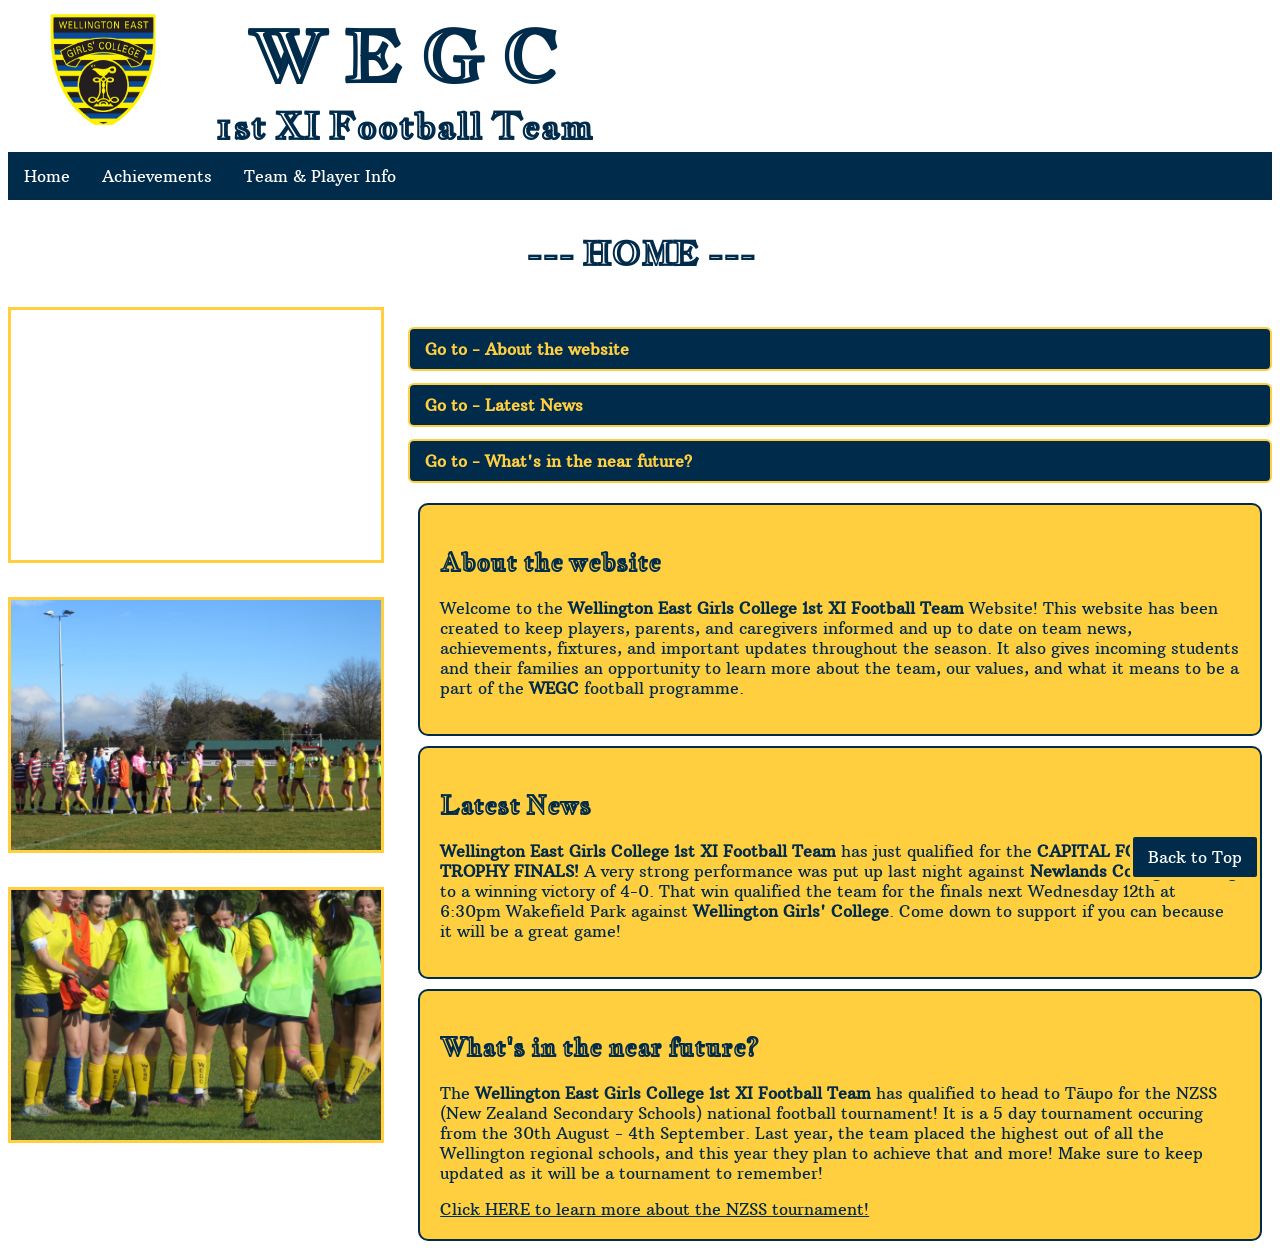
<file: index.html>
<!DOCTYPE html>

<html>
<head>
    <meta name="Author" content="Emilia">
    <meta name="Description" content="Website about WEGC Football">
    <title>WEGC Football 1st XI - Home</title>
    <link href="css/style.css" rel="stylesheet" type="text/css">

    <!--Font links-->
    <link rel="preconnect" href="https://fonts.googleapis.com">
    <link rel="preconnect" href="https://fonts.gstatic.com" crossorigin>
    <link href="https://fonts.googleapis.com/css2?family=Arbutus+Slab&family=Jacques+Francois+Shadow&display=swap" rel="stylesheet">

</head>

<body>

    <!--Heading & Logo-->

    <header class="logo-container">
        <a href="index.html">
            <img src="images/DIT mood board (1).png" alt="Logo" class="logo" style="width:190px; height:140px;">
        </a>

    <div class="title" id="top">
        <h1>W E G C</h1>
        <h2>1st XI Football Team</h2>
    </div>

    </header>

    <!--Navigation Bar-->
    
    <nav>
        <ul>
            <li><a href="./index.html">Home</a></li>
            <li><a href="./achievements.html">Achievements</a></li>
            <li><a href="./teaminformation.html">Team & Player Info</a></li>
        </ul>
    </nav>


    <!--Home title-->

    <div id="hometitle">
        <h1>--- HOME ---</h1>
    </div>
    


    <!--Body images/videos-->

    <div class="home-layout">

        <div class="home-images">

            <video autoplay muted loop>
                <source src="images/WhatsApp Video 2026-08-12 at 9.14.43 AM.mp4" type="video/mp4" alt="Taken by Diana Jordan">
            </video>

            <img src="images/WhatsApp Image 2026-08-12 at 9.14.43 AM.jpeg" alt="Taken by Diana Jordan">
            <img src="images/WhatsApp Image 2026-08-12 at 9.14.44 AM.jpeg" alt="Taken by Diana Jordan">

        </div>

    <!--Body text-->
 

        <div class="home-content">

            <!--Mini nav bar links-->
            <ol class="page-links">
                <li><a href="#atw">Go to - About the website</a></li>
                <li><a href="#ln">Go to - Latest News</a></li>
                <li><a href="#witnf">Go to - What's in the near future?</a></li>
            </ol> 

            <div class="tile" id="atw">
                <h2>About the website</h2>
                <p>Welcome to the <strong>Wellington East Girls College 1st XI Football Team</strong> Website! 
            This website has been created to keep players, parents, and caregivers
            informed and up to date on team news, achievements, fixtures, and important
            updates throughout the season. It also gives incoming students and their families
            an opportunity to learn more about the team, our values, and what it means to be 
            a part of the <strong>WEGC</strong> football programme.</p>
            </div>

            <div class="tile" id="ln">
                <h2>Latest News</h2>
                <p><strong>Wellington East Girls College 1st XI Football Team</strong> has
            just qualified for the <strong>CAPITAL FOOTBALL TROPHY FINALS!</strong> A very strong
            performance was put up last night against <strong>Newlands College</strong>, leading to
            a winning victory of 4-0. That win qualified the team for the finals next Wednesday 12th at 6:30pm
            Wakefield Park against <strong>Wellington Girls' College</strong>. Come down to support if you can because
            it will be a great game!</p>
            </div>

            <div class="tile" id="witnf">
                <h2>What's in the near future?</h2>
                <p>The <strong>Wellington East Girls College 1st XI Football Team</strong> has qualified to
                head to Tāupo for the NZSS (New Zealand Secondary Schools) national football tournament! It is a 5 day
                tournament occuring from the 30th August - 4th September. Last year, the team placed the highest out of all the Wellington
                regional schools, and this year they plan to achieve that and more! Make sure to keep updated as it will be a tournament 
                to remember!</p>
                <a href="https://www.nzssfootball.co.nz/2026-tournaments-2/tournaments-information" class="mylink2">Click HERE to learn more about the NZSS tournament!</a>
            </div>

        </div>

    </div>

    <a href="#top" class="back-to-top">Back to Top</a>

</body>


</html>
</file>
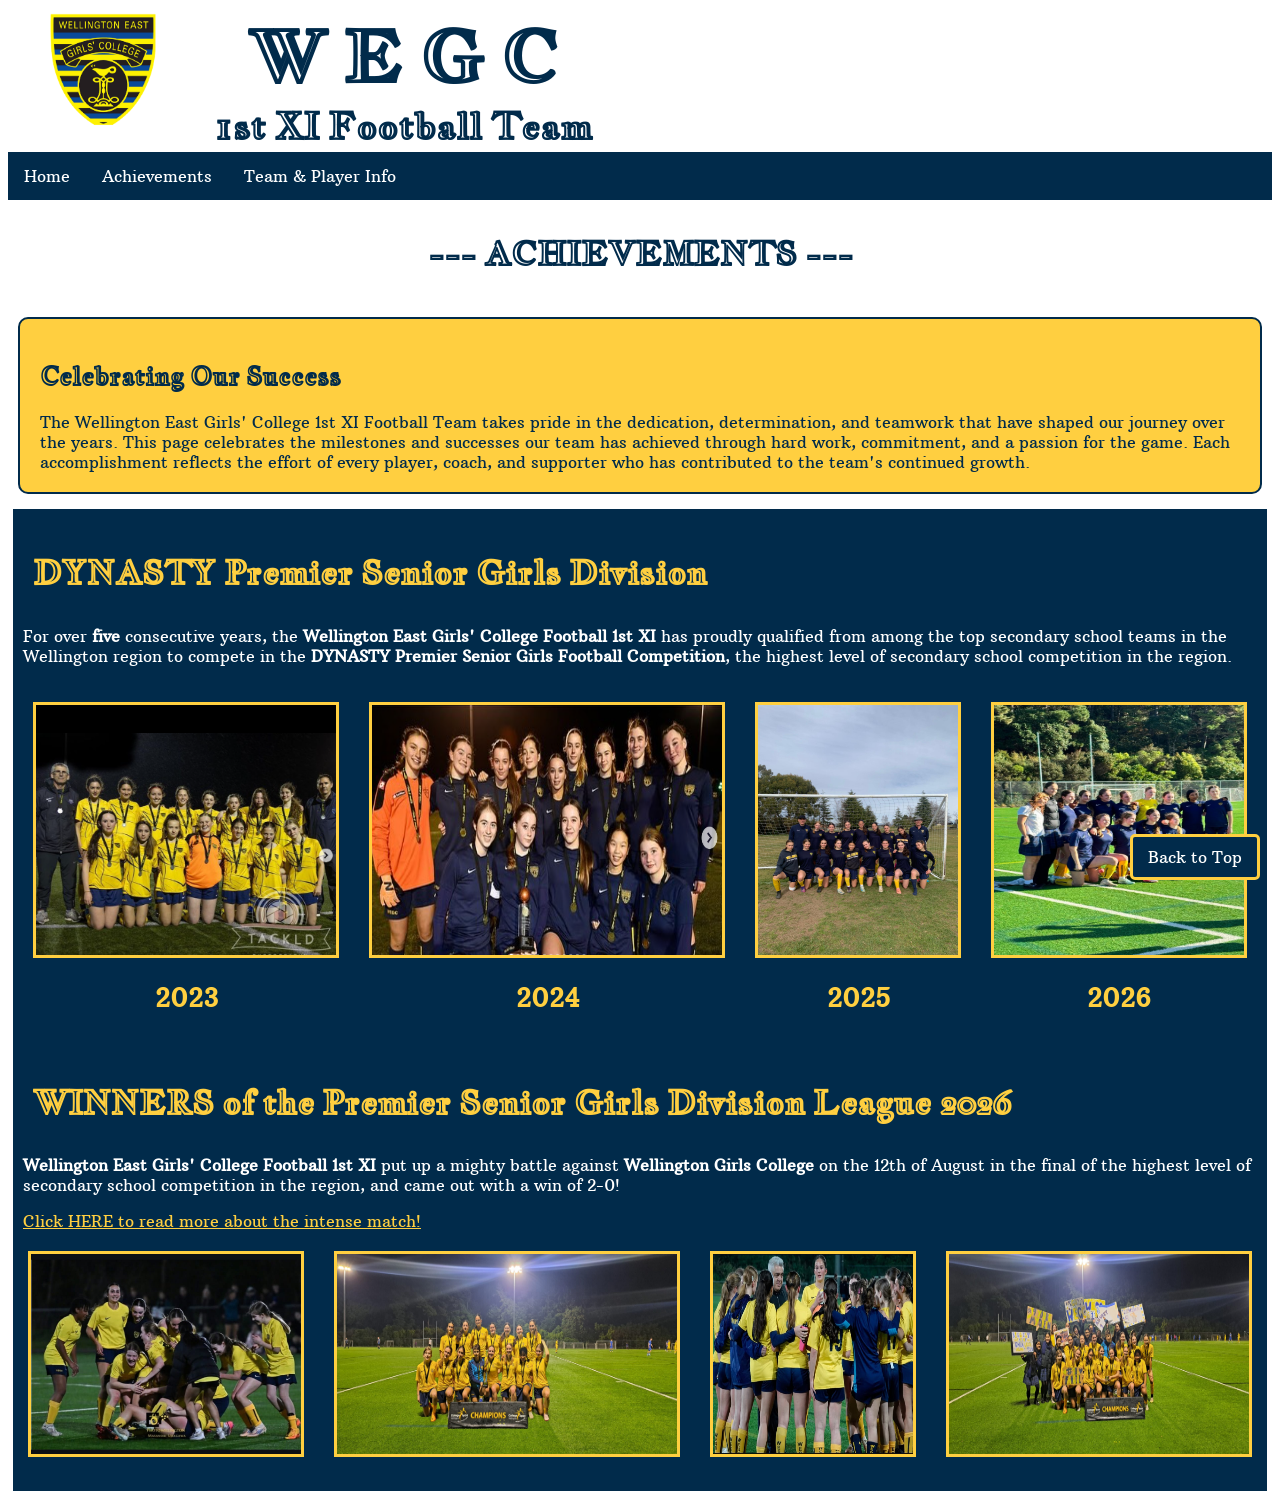
<file: achievements.html>
<!DOCTYPE html>

<html>
<head>
    <meta name="Author" content="Emilia">
    <meta name="Description" content="Website about WEGC Football">
    <title>WEGC Football 1st XI - Achievements</title>
    <link href="css/style.css" rel="stylesheet" type="text/css">

    <!--Font links-->
    <link rel="preconnect" href="https://fonts.googleapis.com">
    <link rel="preconnect" href="https://fonts.gstatic.com" crossorigin>
    <link href="https://fonts.googleapis.com/css2?family=Arbutus+Slab&family=Jacques+Francois+Shadow&display=swap" rel="stylesheet">

</head>

<body>
        <!--Heading & Logo-->

    <header class="logo-container">
        <a href="index.html">
            <img src="images/DIT mood board (1).png" alt="Logo" class="logo" style="width:190px; height:140px;">
        </a>

        <div class="title" id="top">
            <h1>W E G C</h1>
            <h2>1st XI Football Team</h2>
        </div>
        
    </header>

    <!--Navigation Bar-->
    
    <nav>
        <ul>
            <li><a href="./index.html">Home</a></li>
            <li><a href="./achievements.html">Achievements</a></li>
            <li><a href="./teaminformation.html">Team & Player Info</a></li>
        </ul>
    </nav>


    <!--Achievements title-->

    <div id="achievementstitle">
        <h1>--- ACHIEVEMENTS ---</h1>
    </div>


    <!--Body-->

        <div class="tiles">

            <div class="tile" id="contents">
                <h2>Celebrating Our Success</h2>
                <body>The Wellington East Girls' College 1st XI Football Team
                takes pride in the dedication, determination, and teamwork 
                that have shaped our journey over the years. This page celebrates 
                the milestones and successes our team has achieved through hard work, 
                commitment, and a passion for the game. Each accomplishment reflects 
                the effort of every player, coach, and supporter who has contributed to the 
                team's continued growth.
                </body>
            </div>
        </div>

        <!--DYNASTY Premier-->

        <div id="dynastypremier">
            <h1>DYNASTY Premier Senior Girls Division</h1>
            <p>For over <strong>five</strong> consecutive years, 
            the <strong>Wellington East Girls' College Football 1st XI</strong> 
            has proudly qualified from among the top secondary school teams in 
            the Wellington region to compete in the 
            <strong>DYNASTY Premier Senior Girls Football Competition</strong>, 
            the highest level of secondary school competition in the region.
            </p>

            <div id="dynastypictures">

                <div class="achievement-image">
                    <img src="images/Screenshot 2026-07-30 200211.png" alt="2023 - Taken by Tackld Photographers consent allowed on instagram" style="width:300px;height:250px">
                    <p>2023</p>
                </div>

                <div class="achievement-image">
                    <img src="images/Screenshot 2026-07-30 201050.png" alt="2024 - Taken by Tackld Photographers consent allowed on instagram" style="width:350px;height:250px">
                    <p>2024</p>
                </div>

                <div class="achievement-image">
                    <img src="images/WhatsApp Image 2026-08-03 at 2.40.21 PM.jpeg" alt="2025 - Taken by Diana Jordan" style="width:200px;height:250px">
                    <p>2025</p>
                </div>

                <div class="achievement-image">
                    <img src="images/WhatsApp Image 2026-08-03 at 2.50.06 PM.jpeg" alt="2026 - Taken by Kirsty Focas consent allowed" style="width:250px;height:250px">
                    <p>2026</p>
                </div>

            </div>

            <h1>WINNERS of the Premier Senior Girls Division League 2026</h1>
            <p><strong>Wellington East Girls' College Football 1st XI</strong> put up a mighty battle against
            <strong>Wellington Girls College</strong> on the 12th of August in the final of the highest level of
            secondary school competition in the region, and came out with a win of 2-0!</p>
            <a href="https://www.collegesport.org.nz/newsarticle/168931" class="mylink">Click HERE to read more about the intense match!</a>
            

            <div id="dynastypictures">

                <div class="achievement-image">
                    <img src="images/WhatsApp Image 2026-08-19 at 11.32.24 AM.jpeg" alt="Taken by Diana Jordan" style="width:270px;height:200px">
                    
                </div>

                <div class="achievement-image">
                    <img src="images/WhatsApp Image 2026-08-19 at 11.32.23 AM.jpeg" alt="Taken by Diana Jordan" style="width:340px;height:200px">
                    
                </div>

                <div class="achievement-image">
                    <img src="images/WhatsApp Image 2026-08-19 at 11.32.23 AM (2).jpeg" alt="Taken by Diana Jordan" style="width:200px;height:200px">
                    
                </div>

                <div class="achievement-image">
                    <img src="images/WhatsApp Image 2026-08-19 at 11.32.23 AM (1).jpeg" alt="Taken by Diana Jordan" style="width:300px;height:200px">
                   
                </div>

            </div>

        </div>

        <a href="#top" class="back-to-top">Back to Top</a>

</body>
</html>
</file>
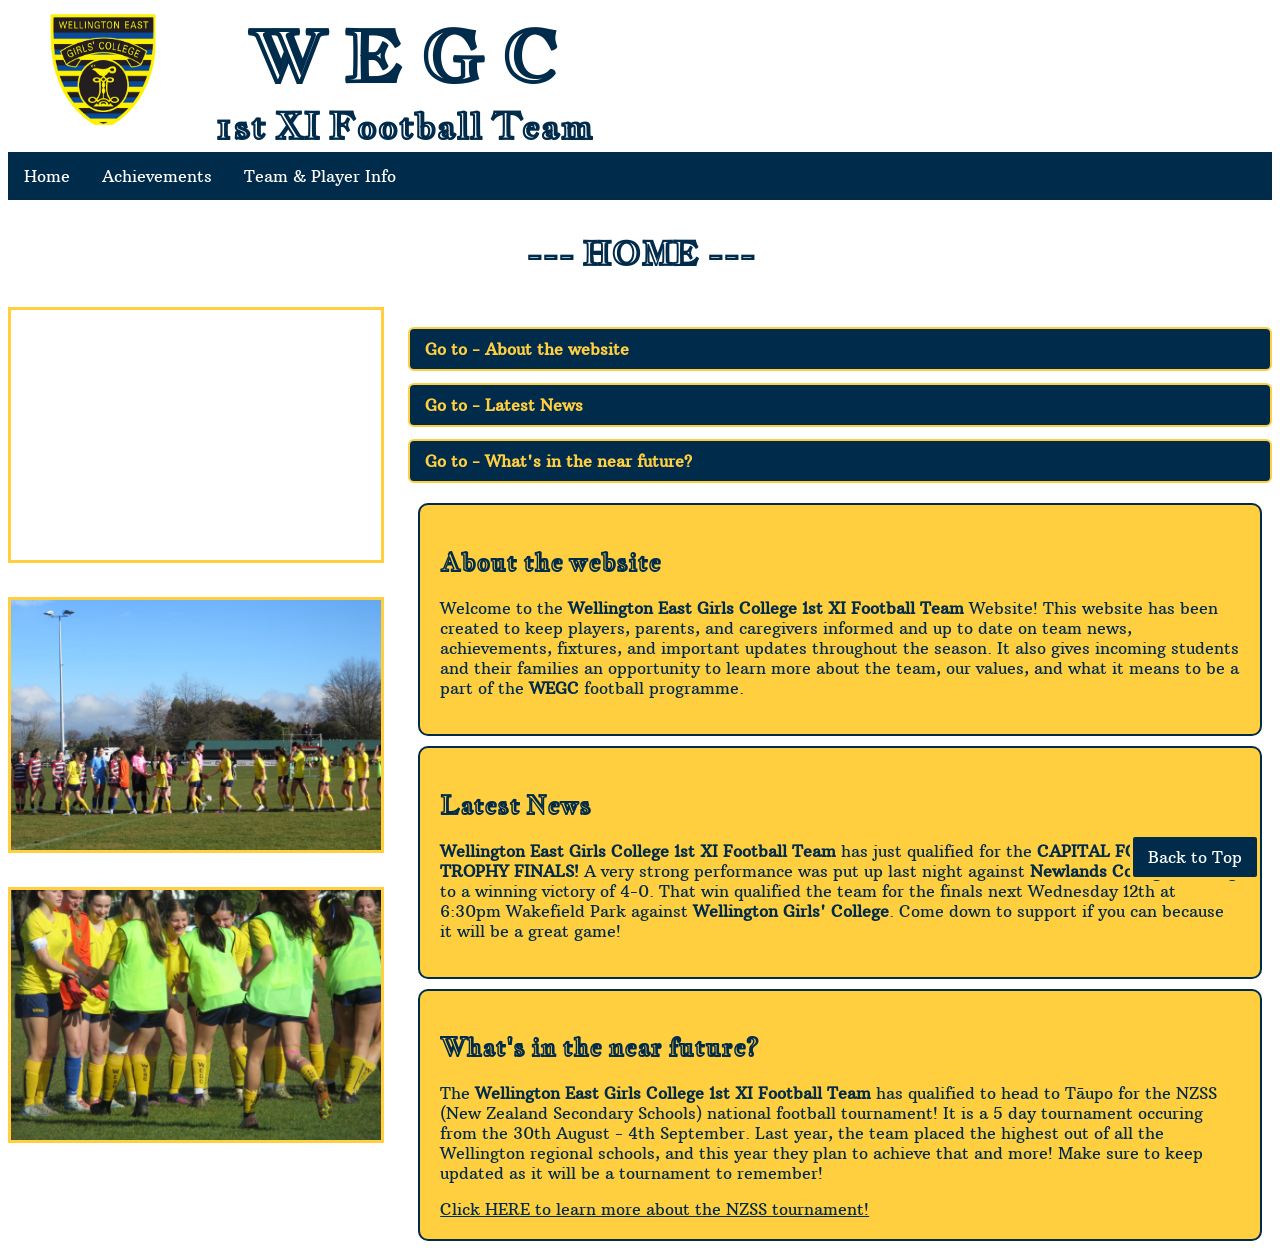
<file: home.html>
<!DOCTYPE html>

<html>
<head>
    <meta name="Author" content="Emilia">
    <meta name="Description" content="Website about WEGC Football">
    <title>WEGC Football 1st XI - Home</title>
    <link href="css/style.css" rel="stylesheet" type="text/css">

    <!--Font links-->
    <link rel="preconnect" href="https://fonts.googleapis.com">
    <link rel="preconnect" href="https://fonts.gstatic.com" crossorigin>
    <link href="https://fonts.googleapis.com/css2?family=Arbutus+Slab&family=Jacques+Francois+Shadow&display=swap" rel="stylesheet">

</head>

<body>

    <!--Heading & Logo-->

    <header class="logo-container">
        <a href="home.html">
            <img src="images/DIT mood board (1).png" alt="Logo" class="logo" style="width:190px; height:140px;">
        </a>

    <div class="title" id="top">
        <h1>W E G C</h1>
        <h2>1st XI Football Team</h2>
    </div>

    </header>

    <!--Navigation Bar-->
    
    <nav>
        <ul>
            <li><a href="./home.html">Home</a></li>
            <li><a href="./achievements.html">Achievements</a></li>
            <li><a href="./teaminformation.html">Team & Player Info</a></li>
        </ul>
    </nav>


    <!--Home title-->

    <div id="hometitle">
        <h1>--- HOME ---</h1>
    </div>
    


    <!--Body images/videos-->

    <div class="home-layout">

        <div class="home-images">

            <video autoplay muted loop>
                <source src="images/WhatsApp Video 2026-08-12 at 9.14.43 AM.mp4" type="video/mp4">
            </video>

            <img src="images/WhatsApp Image 2026-08-12 at 9.14.43 AM.jpeg" alt="Football">
            <img src="images/WhatsApp Image 2026-08-12 at 9.14.44 AM.jpeg" alt="Football">

        </div>

    <!--Body text-->
 

        <div class="home-content">

            <!--Mini nav bar links-->
            <ol class="page-links">
                <li><a href="#atw">Go to - About the website</a></li>
                <li><a href="#ln">Go to - Latest News</a></li>
                <li><a href="#witnf">Go to - What's in the near future?</a></li>
            </ol> 

            <div class="tile" id="atw">
                <h2>About the website</h2>
                <p>Welcome to the <strong>Wellington East Girls College 1st XI Football Team</strong> Website! 
            This website has been created to keep players, parents, and caregivers
            informed and up to date on team news, achievements, fixtures, and important
            updates throughout the season. It also gives incoming students and their families
            an opportunity to learn more about the team, our values, and what it means to be 
            a part of the <strong>WEGC</strong> football programme.</p>
            </div>

            <div class="tile" id="ln">
                <h2>Latest News</h2>
                <p><strong>Wellington East Girls College 1st XI Football Team</strong> has
            just qualified for the <strong>CAPITAL FOOTBALL TROPHY FINALS!</strong> A very strong
            performance was put up last night against <strong>Newlands College</strong>, leading to
            a winning victory of 4-0. That win qualified the team for the finals next Wednesday 12th at 6:30pm
            Wakefield Park against <strong>Wellington Girls' College</strong>. Come down to support if you can because
            it will be a great game!</p>
            </div>

            <div class="tile" id="witnf">
                <h2>What's in the near future?</h2>
                <p>The <strong>Wellington East Girls College 1st XI Football Team</strong> has qualified to
                head to Tāupo for the NZSS (New Zealand Secondary Schools) national football tournament! It is a 5 day
                tournament occuring from the 30th August - 4th September. Last year, the team placed the highest out of all the Wellington
                regional schools, and this year they plan to achieve that and more! Make sure to keep updated as it will be a tournament 
                to remember!</p>
                <a href="https://www.nzssfootball.co.nz/2026-tournaments-2/tournaments-information" class="mylink2">Click HERE to learn more about the NZSS tournament!</a>
            </div>

        </div>

    </div>

    <a href="#top" class="back-to-top">Back to Top</a>

</body>


</html>
</file>
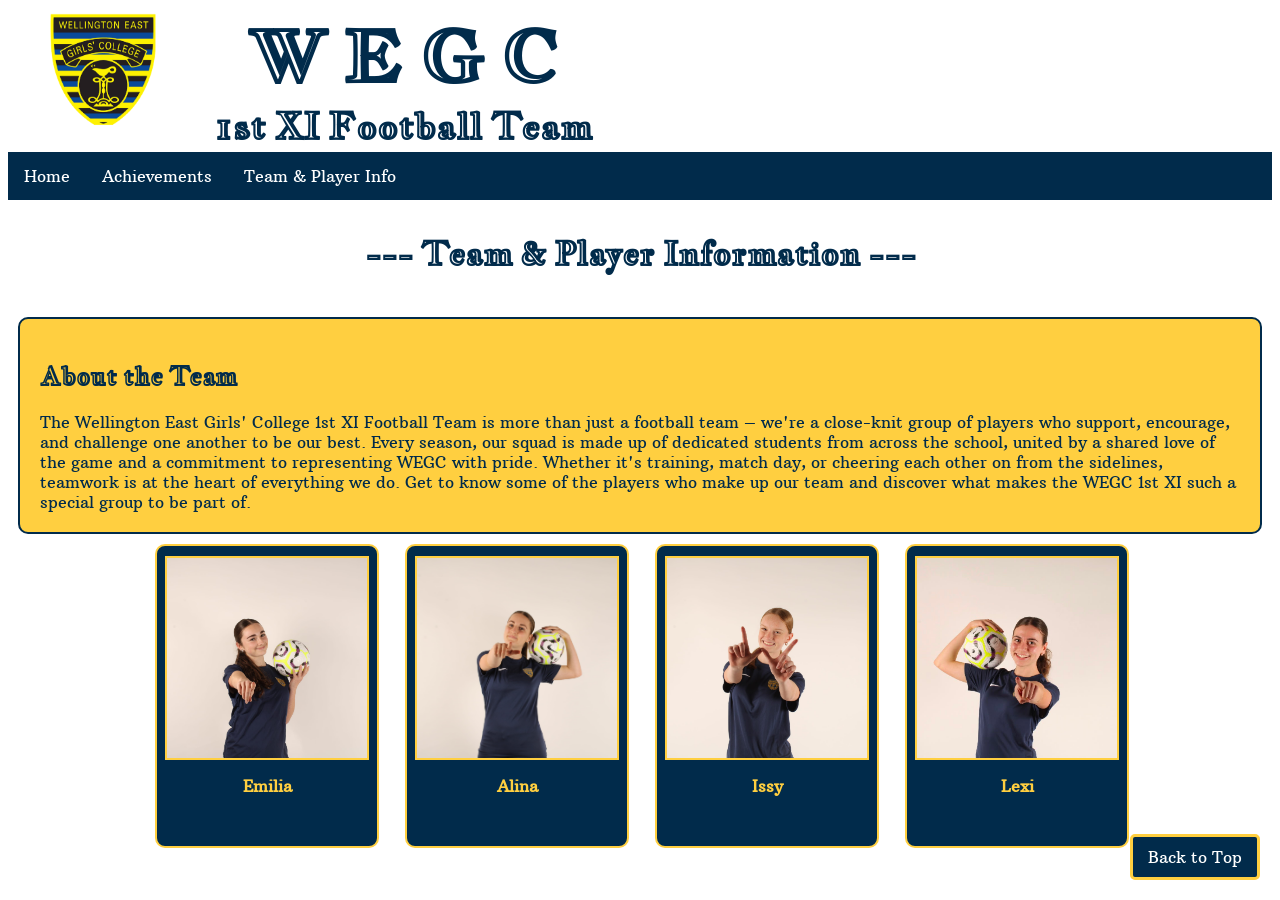
<file: teaminformation.html>
<!DOCTYPE html>

<html>
<head>
    <meta name="Author" content="Emilia">
    <meta name="Description" content="Website about WEGC Football">
    <title>WEGC Football 1st XI - Team Information</title>
    <link href="css/style.css" rel="stylesheet" type="text/css">

        <!--Font links-->
    <link rel="preconnect" href="https://fonts.googleapis.com">
    <link rel="preconnect" href="https://fonts.gstatic.com" crossorigin>
    <link href="https://fonts.googleapis.com/css2?family=Arbutus+Slab&family=Jacques+Francois+Shadow&display=swap" rel="stylesheet">

</head>

<body>

    <!--Heading & Logo-->

    <header class="logo-container">
        <a href="index.html">
            <img src="images/DIT mood board (1).png" alt="Logo" class="logo" style="width:190px; height:140px;">
        </a>

        <div class="title" id="top">
            <h1>W E G C</h1>
            <h2>1st XI Football Team</h2>
        </div>
        
    </header>

    <!--Navigation Bar-->
    
    <nav>
        <ul>
            <li><a href="./index.html">Home</a></li>
            <li><a href="./achievements.html">Achievements</a></li>
            <li><a href="./teaminformation.html">Team & Player Info</a></li>
        </ul>
    </nav>

    <!--T&P info title-->

    <div id="tandpinfotitle">
        <h1>--- Team & Player Information ---</h1>
    </div>

    <div class="tiles">

        <div class="tile" id="contents">
            <h2>About the Team</h2>
            <body>The Wellington East Girls' College 1st XI Football Team is more than just a football team – 
            we're a close-knit group of players who support, encourage, and challenge one another to be our best. 
            Every season, our squad is made up of dedicated students from across the school, 
            united by a shared love of the game and a commitment to representing WEGC with pride. 
            Whether it's training, match day, or cheering each other on from the sidelines, 
            teamwork is at the heart of everything we do. Get to know some of the players who make up 
            our team and discover what makes the WEGC 1st XI such a special group to be part of.
            </body>
        </div>
    </div>

    <div class="player-grid">
        <div class="flip-card">
            <div class="flip-card-inner">
                <div class="flip-card-front">
                    <img src="images/WhatsApp Image 2026-07-30 at 4.28.21 PM.jpeg"alt='Emilia pic - consent allowed by WEGC media' style="width:200px;height:200px"/></a>
                    <p>Emilia</p>    
                </div>
            
                <div class="flip-card-back">
                    <p>Name: Emilia Jordan</p>
                    <p>Position: Wing, Midfield</p>
                    <p>Number: #19</p>
                    <p>Debut Year: 2025</p>
                    <p>Core Memory: Playing the Duck Game at tournament!</p>
                </div>
            </div>
        </div>

        <div class="flip-card">
            <div class="flip-card-inner">
                <div class="flip-card-front">
                    <img src="images/WhatsApp Image 2026-07-30 at 4.54.16 PM.jpeg"alt='Alina pic - consent allowed by WEGC media' style="width:200px;height:200px"/></a>
                    <p>Alina</p>    
                </div>
            
                <div class="flip-card-back">
                    <p>Name: Alina Meech</p>
                    <p>Position: CDM</p>
                    <p>Number: #10</p>
                    <p>Debut Year: 2025</p>
                    <p>Core Memory: Scoring a goal in my debut game!</p>
                </div>
            </div>
        </div>

        <div class="flip-card">
            <div class="flip-card-inner">
                <div class="flip-card-front">
                    <img src="images/WhatsApp Image 2026-07-30 at 8.29.15 PM.jpeg"alt='Issy pic - consent allowed by WEGC media' style="width:200px;height:200px"/></a>
                    <p>Issy</p>    
                </div>
            
                <div class="flip-card-back">
                    <p>Name: Isabelle St Just</p>
                    <p>Position: Goalkeeper, Fullback</p>
                    <p>Number: #12</p>
                    <p>Debut Year: 2025</p>
                    <p>Core Memory: Going on winter tournament!</p>
                </div>
            </div>
        </div>
   
        <div class="flip-card">
            <div class="flip-card-inner">
                <div class="flip-card-front">
                    <img src="images/WhatsApp Image 2026-07-30 at 5.15.52 PM.jpeg"alt='Lexi pic - consent allowed by WEGC media' style="width:200px;height:200px"/>
                    <p>Lexi</p>    
                </div>
            
                <div class="flip-card-back">
                    <p>Name: Lexi Focas</p>
                    <p>Position: Winger, Striker</p>
                    <p>Number: #3 </p>
                    <p>Debut Year: 2026</p>
                    <p>Core Memory: Scoring a hattrick for the 1st's! </p>
                </div>
            </div>
        </div>

    </div>

    <a href="#top" class="back-to-top">Back to Top</a>
</body>
</html>
</file>
<file: css/style.css>
/*Whole website*/

body {
    background-color:white;
}

/*Nav bar styling*/

.logo-container {
    display: flex;         
    align-items: center;   
    gap: 15px;             
}

.logo {
    height: 50px;          
    width: auto;           
}

ul {
    list-style-type: none;
    margin: 0;
    padding: 0;
    overflow: hidden;
    background-color:#012B4B;
}

ul li {
    float:left;
}

ul li a {
    display:block;
    color:white;
    text-align: center;
    padding: 14px 16px;
    text-decoration: none;
}

ul li a:hover {
  background-color:#ffcf40;
}

/*Fonts*/
h1 {
    font-family: "Jacques Francois Shadow", serif;
    color:#012B4B
}

h2 {
    font-family: "Jacques Francois Shadow", serif;
    color:#012B4B
}

body {
    font-family: "Arbutus Slab", serif;
}

/*Smooth Scrolling */
html {
    scroll-behavior:smooth;
}

/*Tiles*/
.tile {

background-color:#ffcf40;

border: 2px solid #012B4B;

border-radius: 10px;

padding: 20px;

margin: 10px;

} 

.tiles {
    
    display:grid;
    
    grid-template-column:repeat(auto-fit, minmax (250px,1fr));
    
    gap:20px;
    
    paddings:20px;

}

body {
    color:#012B4B
}

.home-container {
    display: flex;
    gap: 30px;
}

.home-container .tiles {
    flex: 1;
}

/*Title styling*/
.title h1 {
    font-size: 50px;
}

.title h2 {
    font-size: 30px;
}

.title {
    display: flex;
    flex-direction: column;
    align-items: center;
}

.title h1 {
    font-family: "Jacques Francois Shadow", serif;
    font-size: 70px;
    margin: 0;
    color: #012B4B;
}

.title h2 {
    font-family: "Jacques Francois Shadow", serif;
    font-size: 35px;
    margin: 0;
    color: #012B4B;
}


/*Home title styling*/

#hometitle {
    padding: 10px;
    text-align: center;
}

/*Achievements title styling*/

#achievementstitle {
    padding: 10px;
    text-align: center;
}

/*Team and player info title styling*/

#tandpinfotitle {
    padding: 10px;
    text-align: center;
}

/*Flip card styling*/

.flip-card {
    background:transparent;
    width:220px;
    height:300px;
    perspective:1000px;
}

.flip-card-inner {
    position: relative;
    width:100%;
    height:100%;
    transition:transform 0.8s;
    transform-style:preserve-3d;
}

.flip-card:hover .flip-card-inner {
    transform: rotateY(180deg);
}

.flip-card-front, .flip-card-back {
    position:absolute;
    width:100%;
    height:100%;
    border-radius:10px;
    backface-visibility:hidden;
    overflow:hidden;
}

.flip-card-front {
    background-color:#012B4B;
    border: 2px solid #ffcf40;
    padding: 0px;
    color:#ffcf40
}

.flip-card-front img {
    display: block;
    margin: 10px auto 0 auto;
    width:100%;
    height:240px;
    object-fit:cover;
    border: 2px solid #ffcf40;

}

.flip-card-front p{
    text-align: center;
    font-weight: bold;
}

.flip-card-back {
    background-color:#ffcf40;
    border: 2px solid #012B4B;
    padding: 0px;
    transform: rotateY(180deg)
}

.player-grid {
    display: flex;
    gap: 30px;          
    flex-wrap: wrap;    
    justify-content: center; 
}

/*Achievements styling pictures*/

#dynastypremier {
    background-color:#012B4B;
    color:white;
    padding:10px;
    margin:5px;
}

#dynastypremier h1 {
    color:#ffcf40;
    padding:10px;
}

#dynastypictures img {
    border: 3px solid #ffcf40;
    margin:10px;
}

#dynastypictures {
    display: flex;
    gap: 10px;
    padding: 10px;
    justify-content: center;
}

.achievement-image {
    text-align: center;
}

.achievement-image p {
    color: #ffcf40;
    font-weight: bold;
    font-size: 25px;
    margin-top: 10px;
}

/*Back to Top button */
.back-to-top {
    position: fixed;
    bottom:20px;
    right:20px;
    padding:10px 15px;
    background-color:#012B4B;
    color:white;
    text-decoration:none;
    border:solid #ffcf40;
    border-radius:5px;
    z-index: 1000;
    transition:transform 0.2s ease, background-color 0.2s ease;
}

.back-to-top:hover {
    background-color:#ffcf40;
    border:solid #012B4B;
    transform:translateY(-3px);
}



/*Home page styling*/

.home-layout {
    display: flex;
    gap: 30px;
    align-items: flex-start;
}

.home-images {
    width: 30%;
}

.home-images img {
    width: 100%;
    margin-bottom: 30px;
    border: 3px solid #ffcf40;
}

.home-content {
    width: 70%;
}

.home-content .tiles {
    margin-bottom: 30px;
}

/*Video styling*/
.home-images img,
.home-images video {
    width: 100%;
    height: 250px;
    object-fit: cover;
    margin-bottom: 30px;
    border: 3px solid #ffcf40;
}

/*Mini nav bar styling*/
.page-links {
    list-style-type: none;
    padding: 0;
    margin: 20px 0;
}

.page-links li {
    margin-bottom: 12px;
}

.page-links a {
    display: block;
    background-color: #012B4B;
    color: #ffcf40;
    padding: 10px 15px;
    text-decoration: none;
    border-radius: 6px;
    border: 2px solid #ffcf40;
    font-weight: bold;
}

.page-links a:hover {
    background-color: #ffcf40;
    color: #012B4B;
}

/*Link colours*/
.mylink {
    color:#ffcf40
}

.mylink2 {
    color:#012B4B
}
</file>
